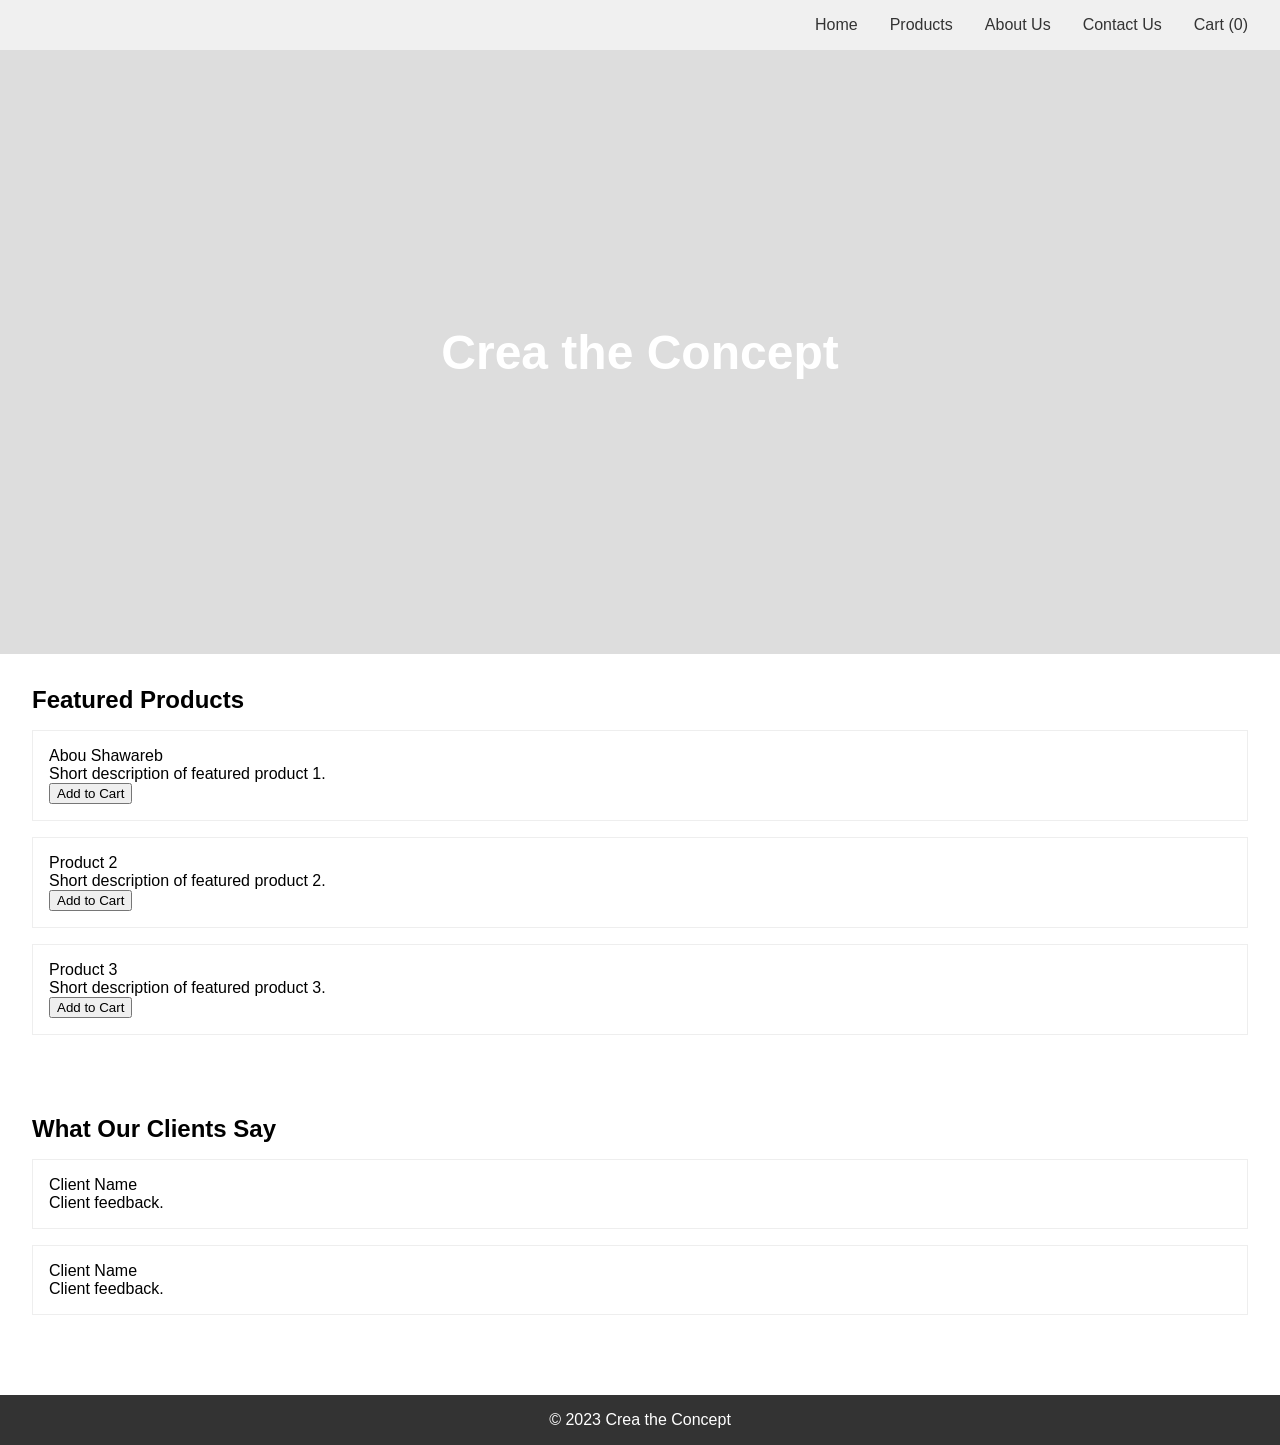
<file: index.html>
<!DOCTYPE html>
<html lang="en">
<head>
    <meta charset="UTF-8">
    <meta name="viewport" content="width=device-width, initial-scale=1.0">
    <title>Home - Crea the Concept</title>
    <link rel="stylesheet" href="style.css">
</head>
<body>
    <header>
        <div id="logo-placeholder">
            <!-- Logo will go here -->
        </div>
        <nav>
            <ul>
                <li><a href="index.html">Home</a></li>
                <li><a href="products.html">Products</a></li>
                <li><a href="about.html">About Us</a></li>
                <li><a href="contact.html">Contact Us</a></li>
                <li><a href="cart.html" id="cart-status">Cart (0)</a></li>
            </ul>
        </nav>
    </header>

    <section id="hero">
        <div id="business-name">
            <!-- Business name will go here -->
            <h1>Crea the Concept</h1> 
        </div>
    </section>

    <section id="featured-products">
        <h2>Featured Products</h2>
        <div>
            <!-- Product Image -->
            <p>Abou Shawareb</p>
            <p>Short description of featured product 1.</p>
            <button class="add-to-cart-btn" data-product-name="Featured Product 1" data-product-price="35.00">Add to Cart</button>
        </div>
        <div>
            <!-- Product Image -->
            <p>Product 2</p>
            <p>Short description of featured product 2.</p>
            <button class="add-to-cart-btn" data-product-name="Featured Product 2" data-product-price="40.00">Add to Cart</button>
        </div>
        <div>
            <!-- Product Image -->
            <p>Product 3</p>
            <p>Short description of featured product 3.</p>
            <button class="add-to-cart-btn" data-product-name="Featured Product 3" data-product-price="45.00">Add to Cart</button>
        </div>
    </section>

    <section id="client-reviews">
        <h2>What Our Clients Say</h2>
        <div>
            <p>Client Name</p>
            <p>Client feedback.</p>
        </div>
        <div>
            <p>Client Name</p>
            <p>Client feedback.</p>
        </div>
    </section>

    <footer>
        <p>&copy; 2023 Crea the Concept</p>
    </footer>
    <script src="script.js" defer></script>
</body>
</html>
</file>
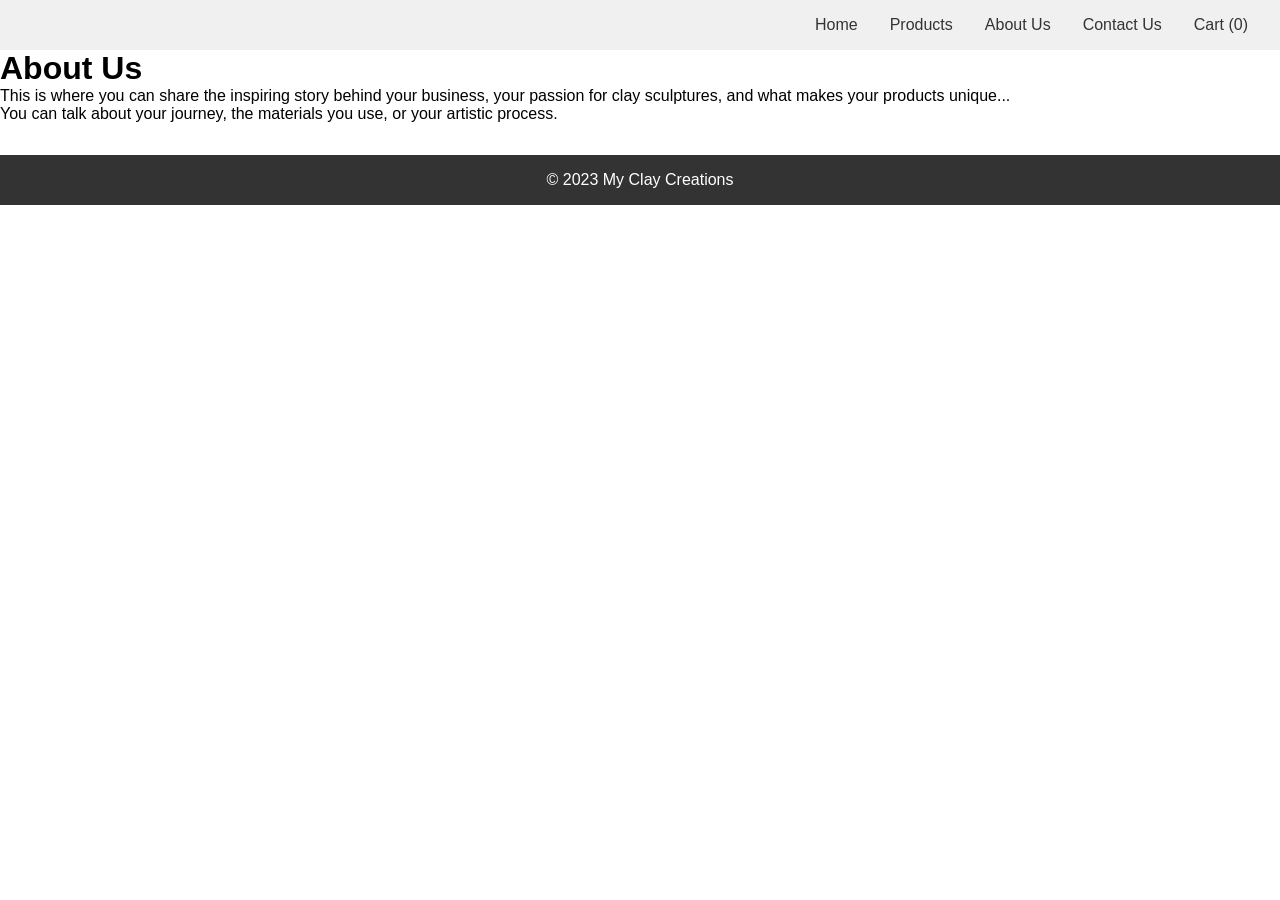
<file: about.html>
<!DOCTYPE html>
<html lang="en">
<head>
    <meta charset="UTF-8">
    <meta name="viewport" content="width=device-width, initial-scale=1.0">
    <title>About - My Clay Creations</title>
    <link rel="stylesheet" href="style.css">
</head>
<body>
    <header>
        <div id="logo-placeholder">
            <!-- Logo will go here -->
        </div>
        <nav>
            <ul>
                <li><a href="index.html">Home</a></li>
                <li><a href="products.html">Products</a></li>
                <li><a href="about.html">About Us</a></li>
                <li><a href="contact.html">Contact Us</a></li>
                <li><a href="cart.html" id="cart-status">Cart (0)</a></li>
            </ul>
        </nav>
    </header>

    <main>
        <h1>About Us</h1>
        <div>
            <!-- Add your company's origin story here -->
            <p>This is where you can share the inspiring story behind your business, your passion for clay sculptures, and what makes your products unique...</p>
            <p>You can talk about your journey, the materials you use, or your artistic process.</p>
        </div>
    </main>

    <footer>
        <p>&copy; 2023 My Clay Creations</p>
    </footer>
</body>
</html>
</file>
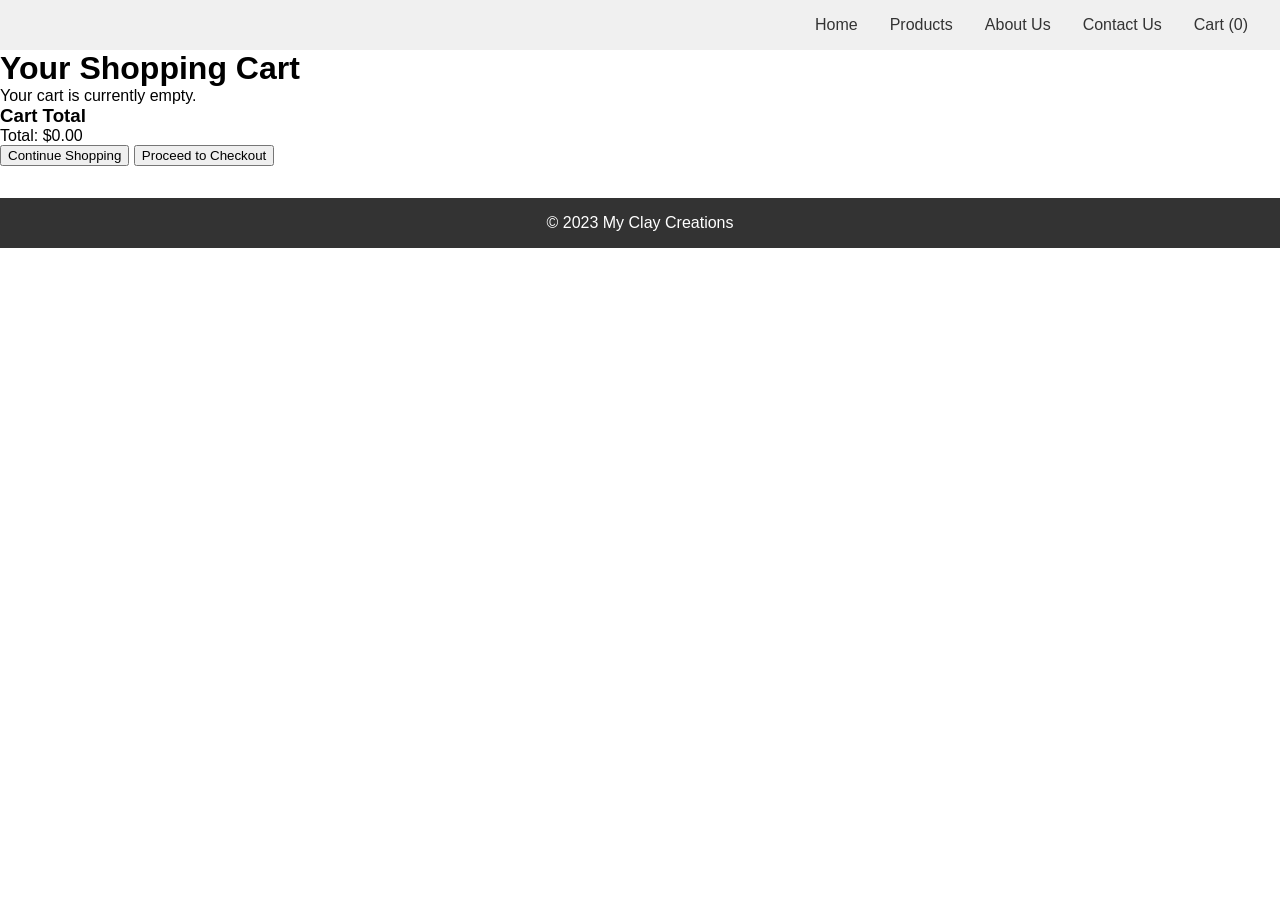
<file: cart.html>
<!DOCTYPE html>
<html lang="en">
<head>
    <meta charset="UTF-8">
    <meta name="viewport" content="width=device-width, initial-scale=1.0">
    <title>Shopping Cart - My Clay Creations</title>
    <link rel="stylesheet" href="style.css">
</head>
<body>
    <header>
        <div id="logo-placeholder">
            <!-- Logo will go here -->
        </div>
        <nav>
            <ul>
                <li><a href="index.html">Home</a></li>
                <li><a href="products.html">Products</a></li>
                <li><a href="about.html">About Us</a></li>
                <li><a href="contact.html">Contact Us</a></li>
                <li><a href="cart.html" id="cart-status">Cart (0)</a></li>
            </ul>
        </nav>
    </header>

    <main>
        <h1>Your Shopping Cart</h1>
        
        <!-- Container for dynamically generated cart items -->
        <div id="cart-items-container">
            <p>Your cart is currently empty.</p>
            <!-- Example of how a cart item might look (to be generated by script.js)
            <div class="cart-item">
                <p>Product Name</p>
                <p>Quantity: 1</p>
                <p>Price: $19.99</p>
                <button class="remove-item-btn" data-product-name="Product Name">Remove</button>
            </div>
            -->
        </div>

        <!-- Section for displaying the cart total -->
        <div id="cart-summary">
            <h3>Cart Total</h3>
            <p>Total: <span id="cart-total-price">$0.00</span></p>
        </div>

        <!-- Section for cart action buttons -->
        <div class="cart-actions">
            <a href="products.html"><button>Continue Shopping</button></a>
            <button id="checkout-btn">Proceed to Checkout</button>
            <!-- The "Proceed to Checkout" button is a placeholder for future payment integration -->
        </div>
    </main>

    <footer>
        <p>&copy; 2023 My Clay Creations</p>
    </footer>
    <!-- Link to script.js if cart display/manipulation on this page needs it -->
    <!-- <script src="script.js" defer></script> --> 
</body>
</html>
</file>
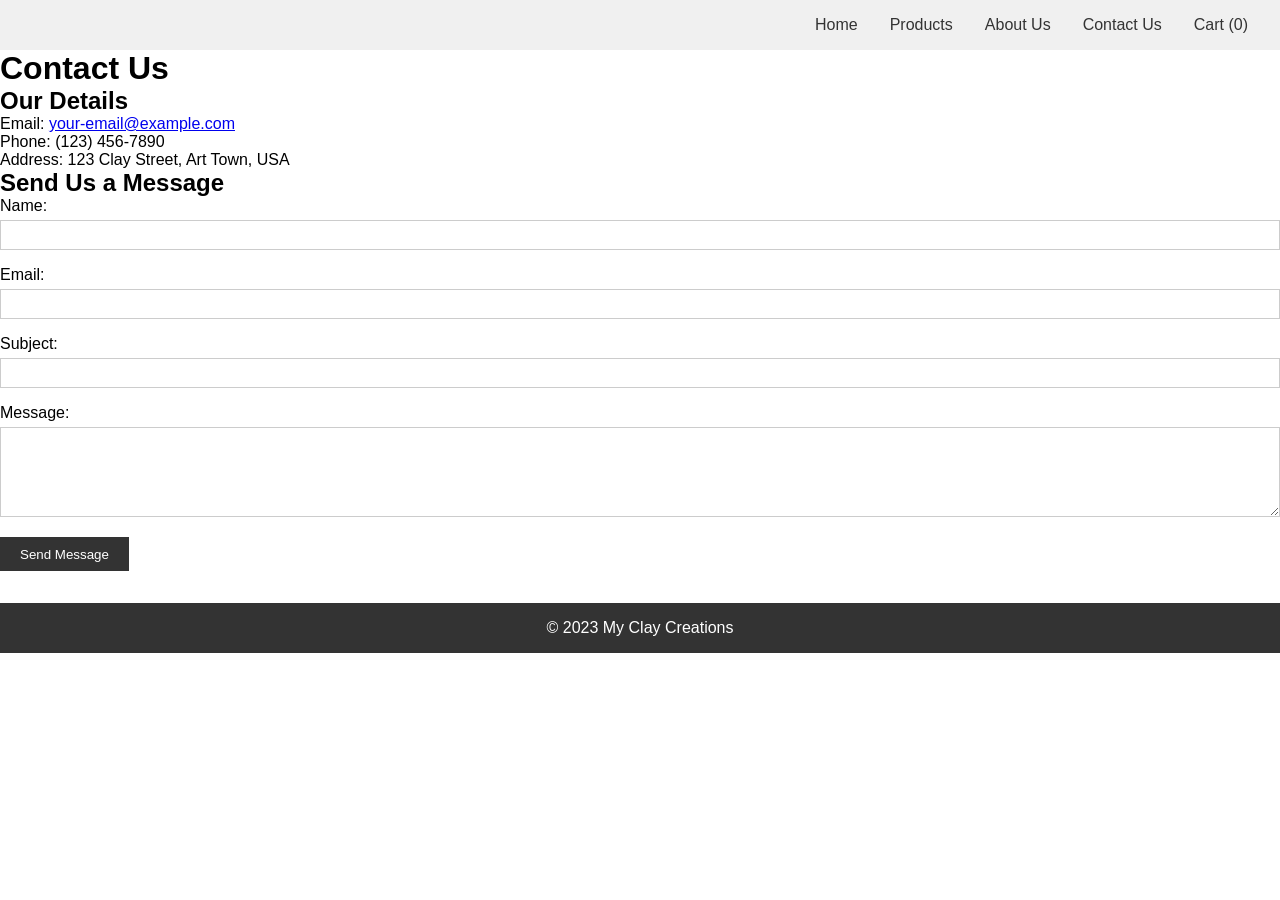
<file: contact.html>
<!DOCTYPE html>
<html lang="en">
<head>
    <meta charset="UTF-8">
    <meta name="viewport" content="width=device-width, initial-scale=1.0">
    <title>Contact - My Clay Creations</title>
    <link rel="stylesheet" href="style.css">
</head>
<body>
    <header>
        <div id="logo-placeholder">
            <!-- Logo will go here -->
        </div>
        <nav>
            <ul>
                <li><a href="index.html">Home</a></li>
                <li><a href="products.html">Products</a></li>
                <li><a href="about.html">About Us</a></li>
                <li><a href="contact.html">Contact Us</a></li>
                <li><a href="cart.html" id="cart-status">Cart (0)</a></li>
            </ul>
        </nav>
    </header>

    <main>
        <h1>Contact Us</h1>
        
        <div id="contact-info">
            <h2>Our Details</h2>
            <p>Email: <a href="mailto:your-email@example.com">your-email@example.com</a></p>
            <p>Phone: (123) 456-7890</p>
            <p>Address: 123 Clay Street, Art Town, USA</p>
            <!-- You can add more contact details or a short message here -->
        </div>

        <div id="contact-form-section">
            <h2>Send Us a Message</h2>
            <form action="#" method="post"> <!-- The action attribute will need to be updated for a functional form -->
                <div>
                    <label for="name">Name:</label>
                    <input type="text" id="name" name="name" required>
                </div>
                <div>
                    <label for="email">Email:</label>
                    <input type="email" id="email" name="email" required>
                </div>
                <div>
                    <label for="subject">Subject:</label>
                    <input type="text" id="subject" name="subject">
                </div>
                <div>
                    <label for="message">Message:</label>
                    <textarea id="message" name="message" rows="5" required></textarea>
                </div>
                <div>
                    <button type="submit">Send Message</button>
                </div>
            </form>
            <!-- This is a basic HTML form. For functionality, backend processing is required. -->
        </div>
    </main>

    <footer>
        <p>&copy; 2023 My Clay Creations</p>
    </footer>
</body>
</html>
</file>
<file: style.css>
/* General Styles */
body, h1, h2, h3, p, ul {
    margin: 0;
    padding: 0;
}

body {
    font-family: sans-serif;
}

/* Header and Navigation */
header {
    display: flex;
    justify-content: space-between;
    align-items: center;
    padding: 1em;
    background-color: #f0f0f0;
}

nav ul {
    list-style-type: none;
    display: flex;
}

nav li a {
    text-decoration: none;
    color: #333;
    padding: 0.5em 1em;
}

/* Hero Section (index.html) */
#hero {
    height: 60vh;
    background-color: #ddd; /* Placeholder background color */
    display: flex;
    justify-content: center;
    align-items: center;
    text-align: center;
}

#business-name h1 { /* Targeting the h1 within #business-name */
    font-size: 3em;
    color: #fff; /* This might need to change based on the actual hero background */
}

/* Featured Products and Client Reviews (index.html) */
section {
    padding: 2em;
}

#featured-products div, #client-reviews div { /* Basic card styling */
    border: 1px solid #eee;
    padding: 1em;
    margin: 1em 0;
    background-color: #fff;
}

/* Product List (products.html) */
#product-list-container {
    display: flex;
    flex-wrap: wrap;
    gap: 1em;
    justify-content: center; /* Center items if they don't fill the row */
}

.product-item {
    border: 1px solid #ccc;
    padding: 1em;
    width: calc(33.333% - 2em); /* Adjust for gap, assuming 3 items per row */
    box-sizing: border-box; /* Include padding and border in the element's total width and height */
    margin-bottom: 1em; /* Add some space between rows */
}

.product-item img { /* Applied to images within .product-item */
    max-width: 100%;
    height: auto;
    display: block; /* Remove extra space below image */
    margin-bottom: 0.5em;
}

/* Forms (contact.html) */
#contact-form-section form div {
    margin-bottom: 1em;
}

#contact-form-section label {
    display: block;
    margin-bottom: 0.3em;
}

#contact-form-section input[type="text"],
#contact-form-section input[type="email"],
#contact-form-section textarea {
    width: 100%;
    padding: 0.5em;
    border: 1px solid #ccc;
    box-sizing: border-box;
}

#contact-form-section button[type="submit"] {
    padding: 0.7em 1.5em;
    background-color: #333;
    color: #fff;
    border: none;
    cursor: pointer;
}

/* Footer */
footer {
    text-align: center;
    padding: 1em;
    background-color: #333;
    color: #fff;
    margin-top: 2em; /* Add some space above the footer */
}
</file>
